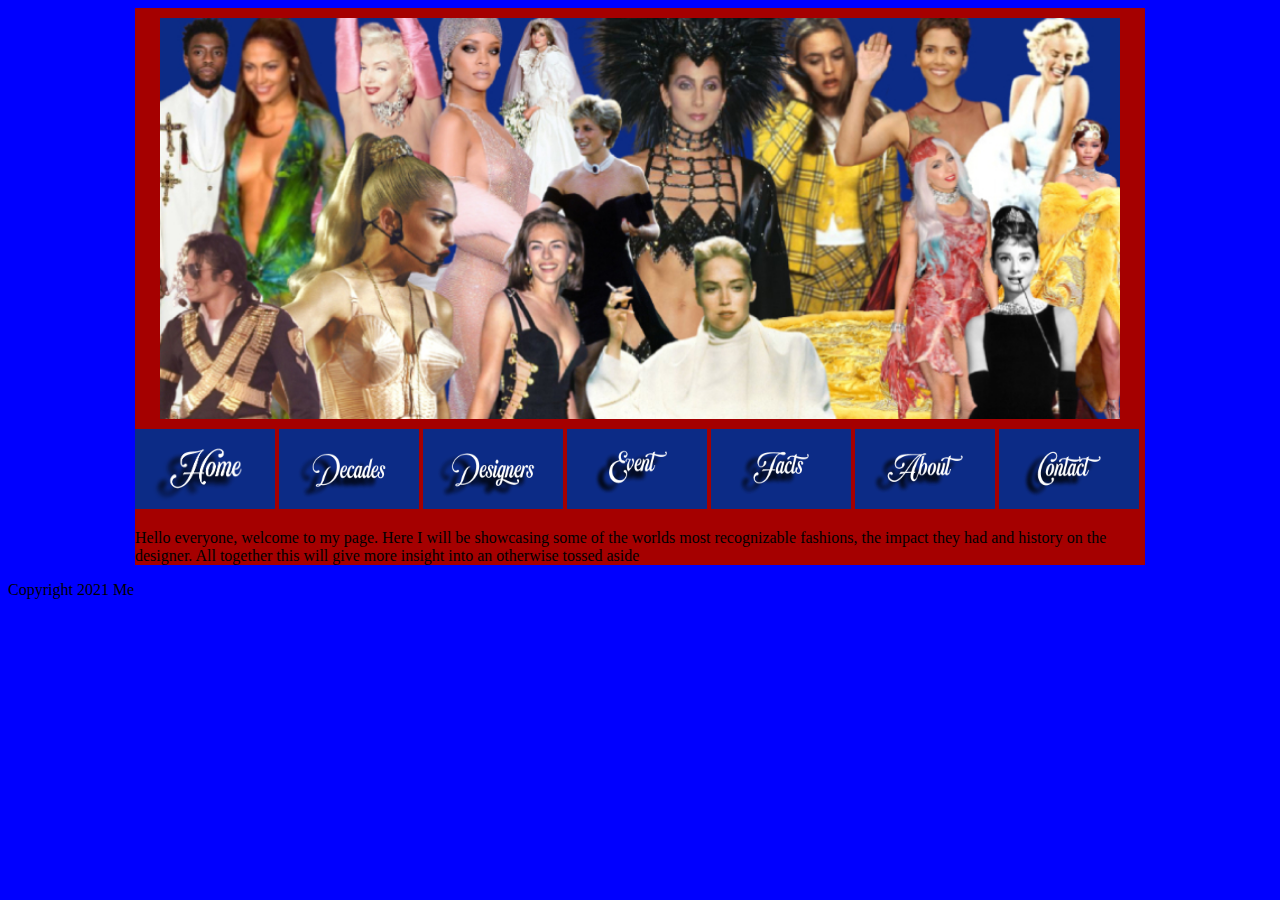
<file: index.html>
<!DOCTYPE html>
<html lang="en" dir="ltr">
  <head>
    <meta charset="utf-8">
    <title>FlexBox Demo</title>
    <link href="main.css" rel="stylesheet" type="text/css">
    <style>
    .p1{
      font-family: Garamond, serif;
    }
      body{
          background-color: blue;
        }


    </style>
  </head>
  <body>
  <div class="container"
<div class="flex-container">
  <img src="images/banner.jpg" class="center">
  <form action>
<a href="home.html"><img src="images/home.jpg" width="140" height="80"></a>
<a href="decades.html"><img src="images/decades.jpg" width="140" height="80"></a>
<a href="designers.html"><img src="images/designers.jpg" width="140" height="80"></a>
<a href="event.html"><img src="images/event.jpg" width="140" height="80"></a>
<a href="facts.html"><img src="images/facts.jpg" width="140" height="80"></a>
<a href="about.html"><img src="images/about.jpg" width="140" height="80"></a>
<a href="contact.html"><img src="images/contact.jpg" width="140" height="80"></a>
<p> Hello everyone, welcome to my page. Here I will be showcasing some of the worlds most recognizable fashions, the impact they had and history on the designer.
  All together this will give more insight into an otherwise tossed aside

    </form>
  <div class="flex-nav">
    <div class="stacks"></div>
  </div>
  <form action="">
    </form>
  <div class="article"> </div>
  <form action="">
    </form>
  <div class="article"> </div>
</div>
<footer>Copyright 2021 Me</footer>
  </body>
</html>
</file>
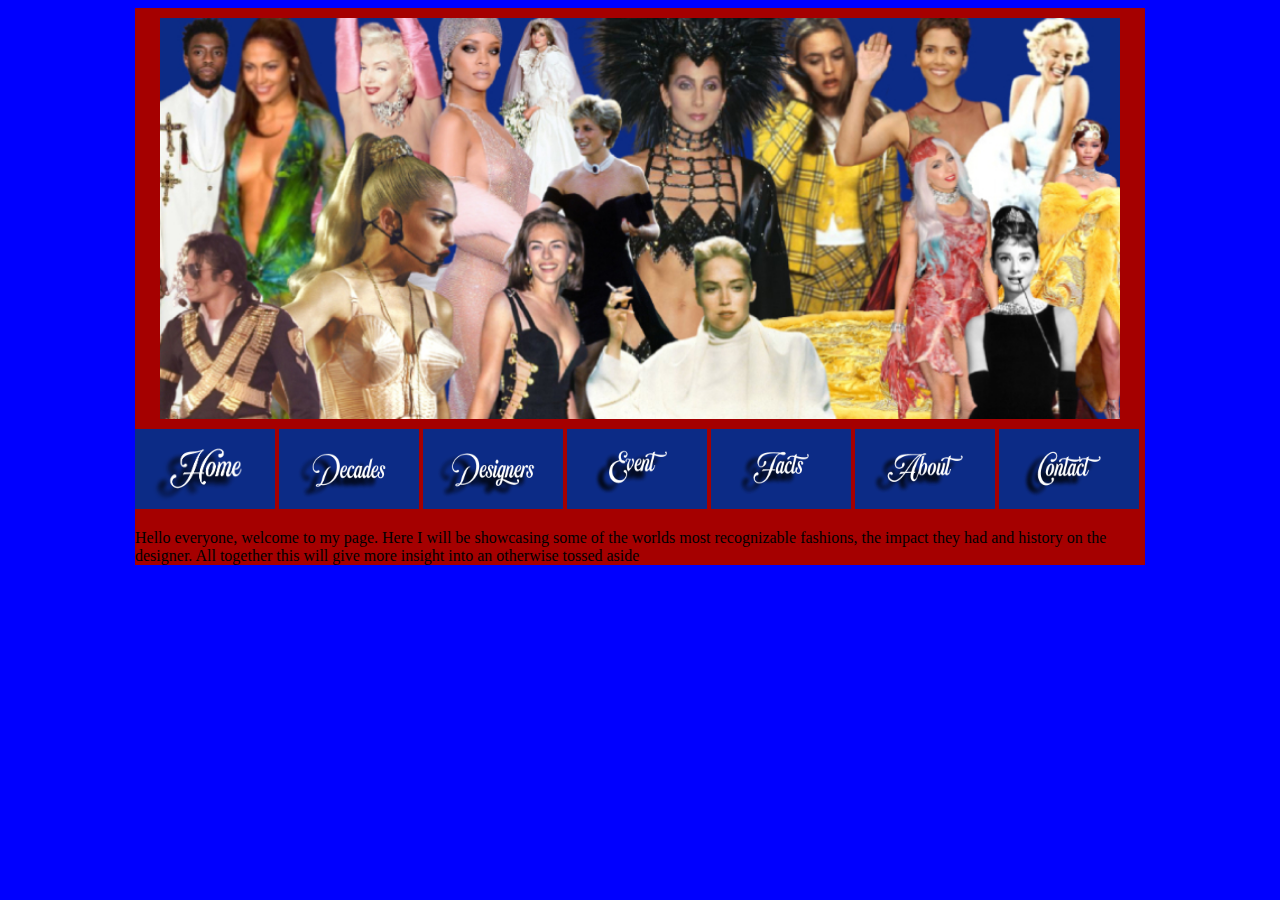
<file: about.html>
<!DOCTYPE html>
<html lang="en" dir="ltr">
  <head>
    <meta charset="utf-8">
    <title>FlexBox Demo</title>
    <link href="main.css" rel="stylesheet" type="text/css">
    <style>
    .p1{
      font-family: Garamond, serif;
    }
      body{
          background-color: blue;
        }


    </style>
  </head>
  <body>
  <div class="container"
<div class="flex-container">
  <img src="images/banner.jpg" class="center">
  <form action
    <a href="home.html"><img src="images/home.jpg" width="140" height="80"></a>
<a href="decades.html"><img src="images/decades.jpg" width="140" height="80"></a>
<a href="designers.html"><img src="images/designers.jpg" width="140" height="80"></a>
<a href="event.html"><img src="images/event.jpg" width="140" height="80"></a>
<a href="facts.html"><img src="images/facts.jpg" width="140" height="80"></a>
<a href="about.html"><img src="images/about.jpg" width="140" height="80"></a>
<a href="contact.html"><img src="images/contact.jpg" width="140" height="80"></a>
<p> Hello everyone, welcome to my page. Here I will be showcasing some of the worlds most recognizable fashions, the impact they had and history on the designer.
  All together this will give more insight into an otherwise tossed aside
</file>
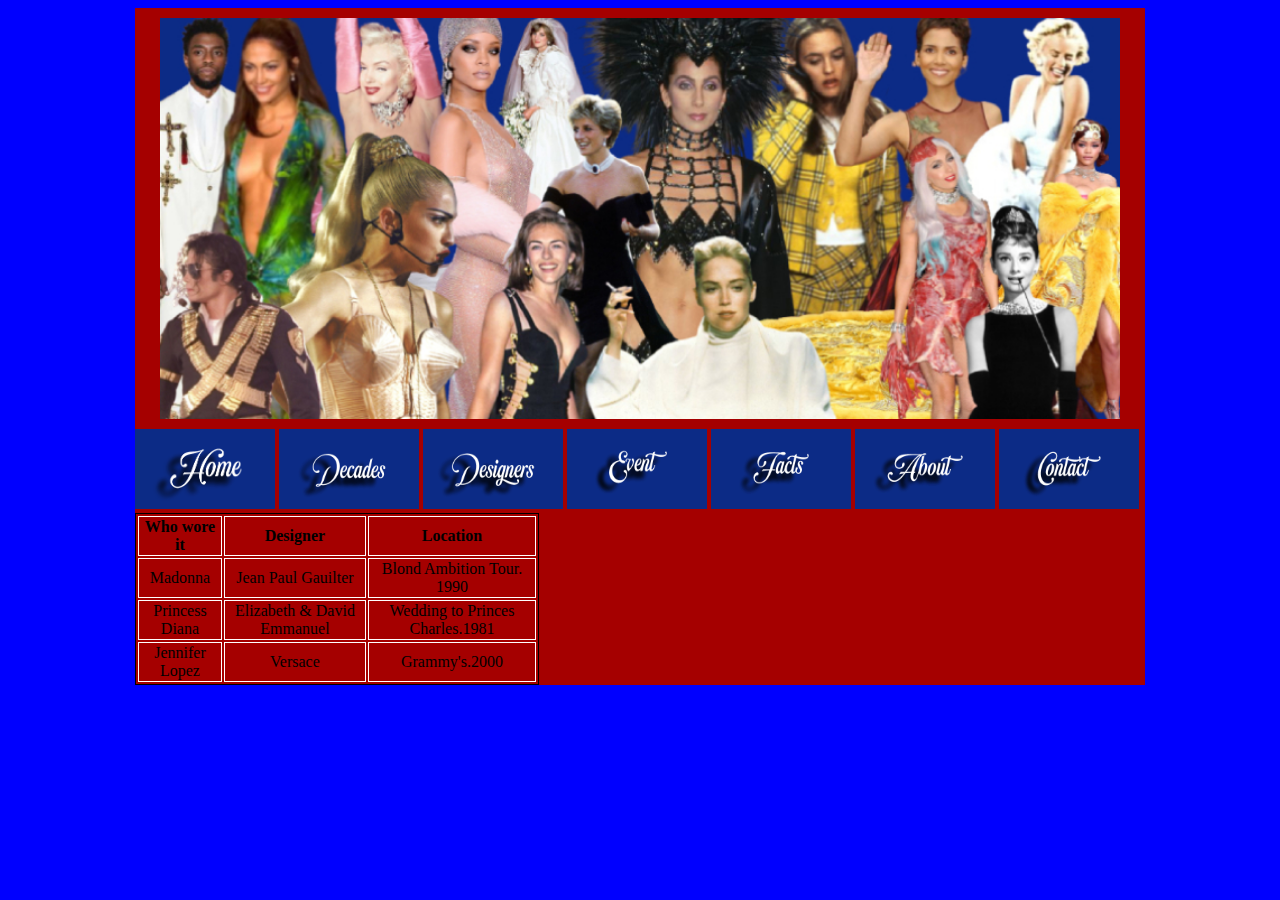
<file: decades.html>
<!DOCTYPE html>
<html lang="en" dir="ltr">
  <head>
    <meta charset="utf-8">
    <title>FlexBox Demo</title>
    <link href="main.css" rel="stylesheet" type="text/css">
    <style>
    table, th, td {
      border: 1px solid white;
      font-family: Garamond;
      text-align: center;
    }

    table.center {
  margin-left: auto;
  margin-right: auto;
}
<table class="center">
    .p1{
      font-family: Garamond, serif;
    }
      body{
          background-color: blue;
        }

    </style>
  </head>
  <body>
  <div class="container"
<div class="flex-container">
  <img src="images/banner.jpg" class="center">
  <form action
    <a href="home.html"><img src="images/home.jpg" width="140" height="80"></a>
<a href="decades.html"><img src="images/decades.jpg" width="140" height="80"></a>
<a href="designers.html"><img src="images/designers.jpg" width="140" height="80"></a>
<a href="event.html"><img src="images/event.jpg" width="140" height="80"></a>
<a href="facts.html"><img src="images/facts.jpg" width="140" height="80"></a>
<a href="about.html"><img src="images/about.jpg" width="140" height="80"></a>
<a href="contact.html"><img src="images/contact.jpg" width="140" height="80"></a>

  <table style="width:40%; border: thin solid;">
  <tr>
    <th>Who wore it</th>
    <th>Designer</th>
    <th>Location</th>
  </tr>
  <tr>
    <td>Madonna</td>
    <td>Jean Paul Gauilter</td>
    <td>Blond Ambition Tour. 1990 </td>
  </tr>
  <tr>
    <td>Princess Diana</td>
    <td>Elizabeth & David Emmanuel</td>
    <td>Wedding to Princes Charles.1981</td>
  </tr>
  <tr>
    <td>Jennifer Lopez</td>
    <td>Versace</td>
    <td>Grammy's.2000</td>
  </tr>
</table>
</file>
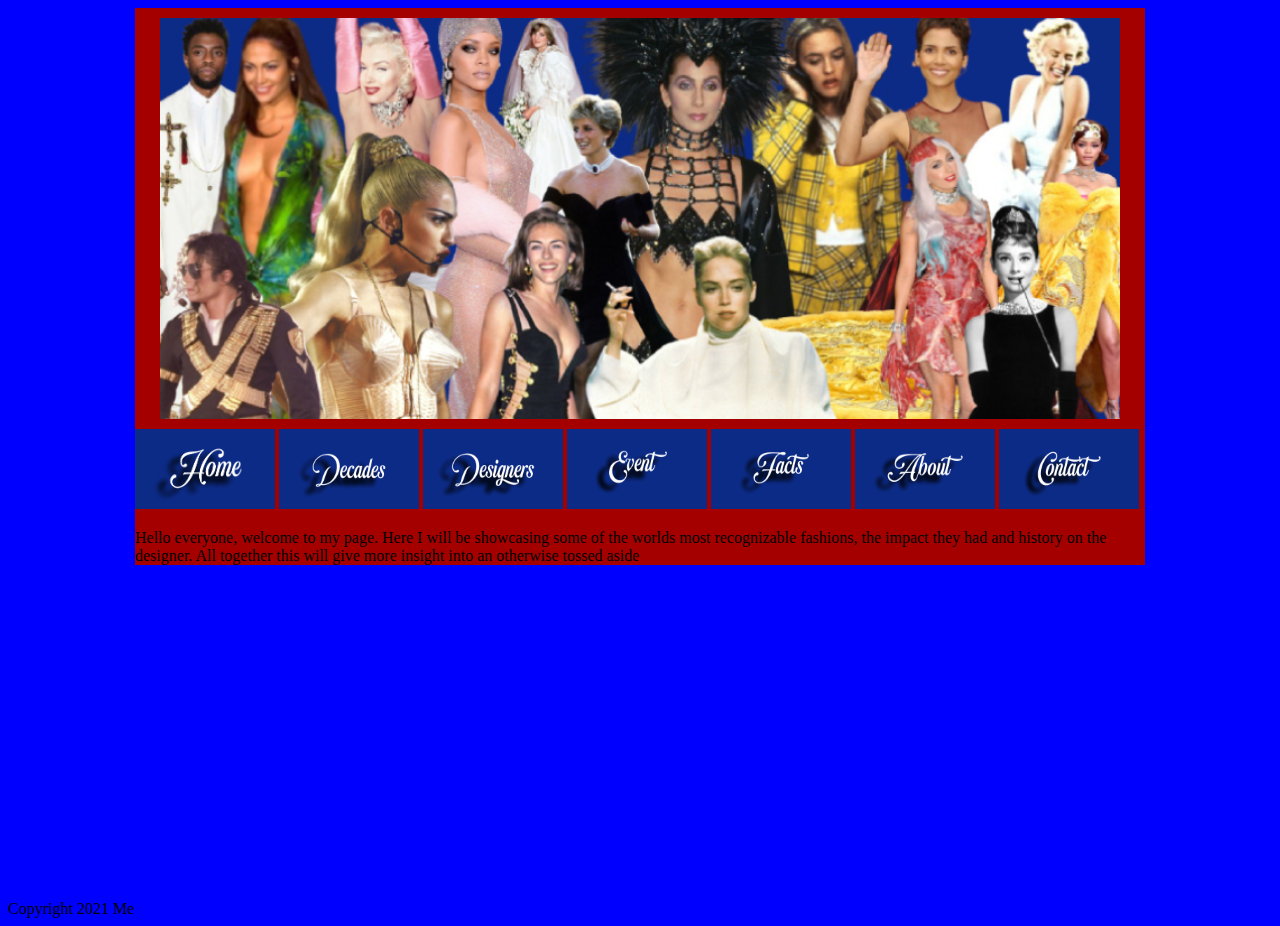
<file: home.html>
<!DOCTYPE html>
<html lang="en" dir="ltr">
  <head>
    <meta charset="utf-8">
    <title>FlexBox Demo</title>
    <link href="main.css" rel="stylesheet" type="text/css">
    <style>
    .p1{
      font-family: Garamond, serif;
    }
      body{
          background-color: blue;
        }


    </style>
  </head>
  <body>
  <div class="container"
<div class="flex-container">
  <img src="images/banner.jpg" class="center">
  <form action>
<a href="home.html"><img src="images/home.jpg" width="140" height="80"></a>
<a href="decades.html"><img src="images/decades.jpg" width="140" height="80"></a>
<a href="designers.html"><img src="images/designers.jpg" width="140" height="80"></a>
<a href="event.html"><img src="images/event.jpg" width="140" height="80"></a>
<a href="facts.html"><img src="images/facts.jpg" width="140" height="80"></a>
<a href="about.html"><img src="images/about.jpg" width="140" height="80"></a>
<a href="contact.html"><img src="images/contact.jpg" width="140" height="80"></a>
<p> Hello everyone, welcome to my page. Here I will be showcasing some of the worlds most recognizable fashions, the impact they had and history on the designer.
  All together this will give more insight into an otherwise tossed aside

    </form>
  <div class="flex-nav">
    <div class="stacks"></div>
  </div>
  <form action="">
    </form>
  <div class="article"> </div>
  <form action="">
    </form>
  <div class="article"> </div>
</div>
<iframe width="560" height="315" src="https://www.youtube.com/embed/hTPDr3BnHqc" title="YouTube video player" frameborder="0" allow="accelerometer; autoplay; clipboard-write; encrypted-media; gyroscope; picture-in-picture" allowfullscreen></iframe>
<footer>Copyright 2021 Me</footer>
  </body>
</html>
</file>
<file: main.css>
@charset "UTF-8";
.container{
  width:1010px;
  margin:0 auto;
  background-color:rgb(165, 0, 0);
}
h1{
  width:100%;
  text-align: center;
  font-size: 20px;
}
.center {
  display: block;
  margin-left: auto;
  margin-right: auto;
  width: 95%;
  padding: 10px;
}
.flex-container{
  display:flex;
  background-color: blue;
    flex-direction: row;
    align-items: stretch;
}
.flex-container div{
  background-color:rgb(165, 0, 0) ;
  height:150px;
  flex-grow: 4;
}

.flex-conatiner. nav{
  flex-grow: 1;
  flex-direction: column;
}

footer {
  width:100%
  text-align: center;
}
@media (max-width:800px){
  .flex-container {
    flex-direction: column;
  }

  header {background-color:purple}
}}
</file>
